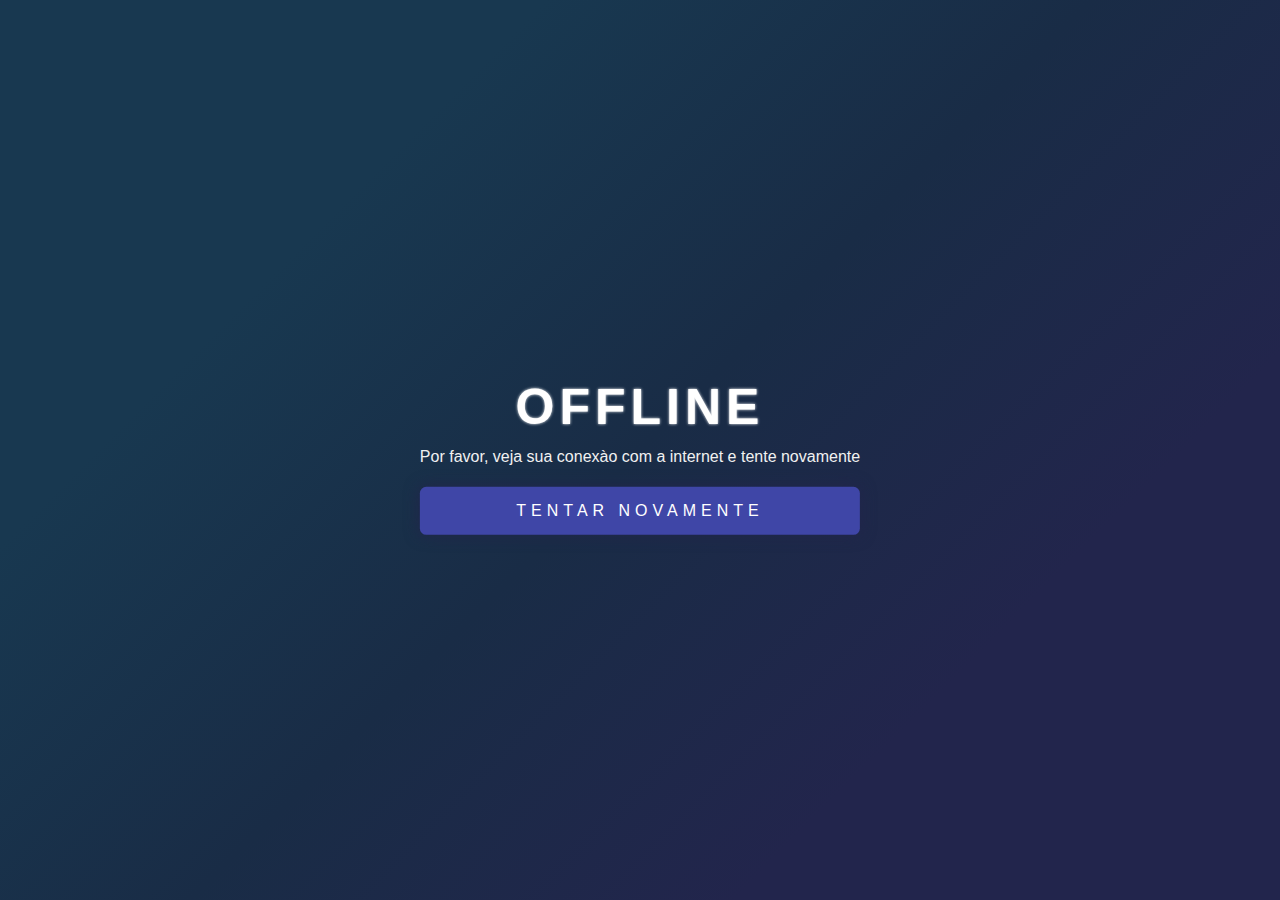
<file: offline.html>
<html lang="en"><head>
  <title>Intellisoft VRJ</title>
  <meta charset="UTF-8">
  <meta name="viewport" content="width=device-width, initial-scale=1.0">
  <meta http-equiv="X-UA-Compatible" content="ie=edge">
  <style type="text/css">
    body {
        width: 100%;
        min-height: 100vh;
        display: relative;
        margin: 0;
        padding: 0;
        background: -webkit-linear-gradient(-45deg, #183850 0, #183850 25%, #192C46 50%, #22254C 75%, #22254C 100%);
    }
    .wrapper {
        position: absolute;
        top: 50%;
        left: 50%;
        align-items: center;
        justify-content: center;
        -webkit-transform: translate(-50%, -50%);
        -moz-transform: translate(-50%, -50%);
        -ms-transform: translate(-50%, -50%);
        -o-transform: translate(-50%, -50%);
        transform: translate(-50%, -50%);
        text-align: center;
    }
    h1 {
        color: white;
        font-family: arial;
        font-weight: bold;
        font-size: 50px;
        letter-spacing: 5px;
        line-height: 1rem;
        text-shadow: 0 0 3px white;
    }
    h4 {
        color: #f1f1f1;
        font-family: arial;
        font-weight: 300;
        font-size: 16px;
    }
    .button {
        display: block;
        margin: 20px 0 0;
        padding: 15px 30px;
        background: #3f46a7;
        color: white;
        font-family: arial;
        letter-spacing: 5px;
        border-radius: .4rem;
        text-decoration: none;
        box-shadow: 0 0 15px #22254C;
    }
  </style>
</head>
<body>
  <div class="wrapper">
    <h1>OFFLINE</h1>
    <h4>Por favor, veja sua conexào com a internet e tente novamente</h4>
    <a href="/" class="button">TENTAR NOVAMENTE</a>
  </div>

</body></html>
</file>
